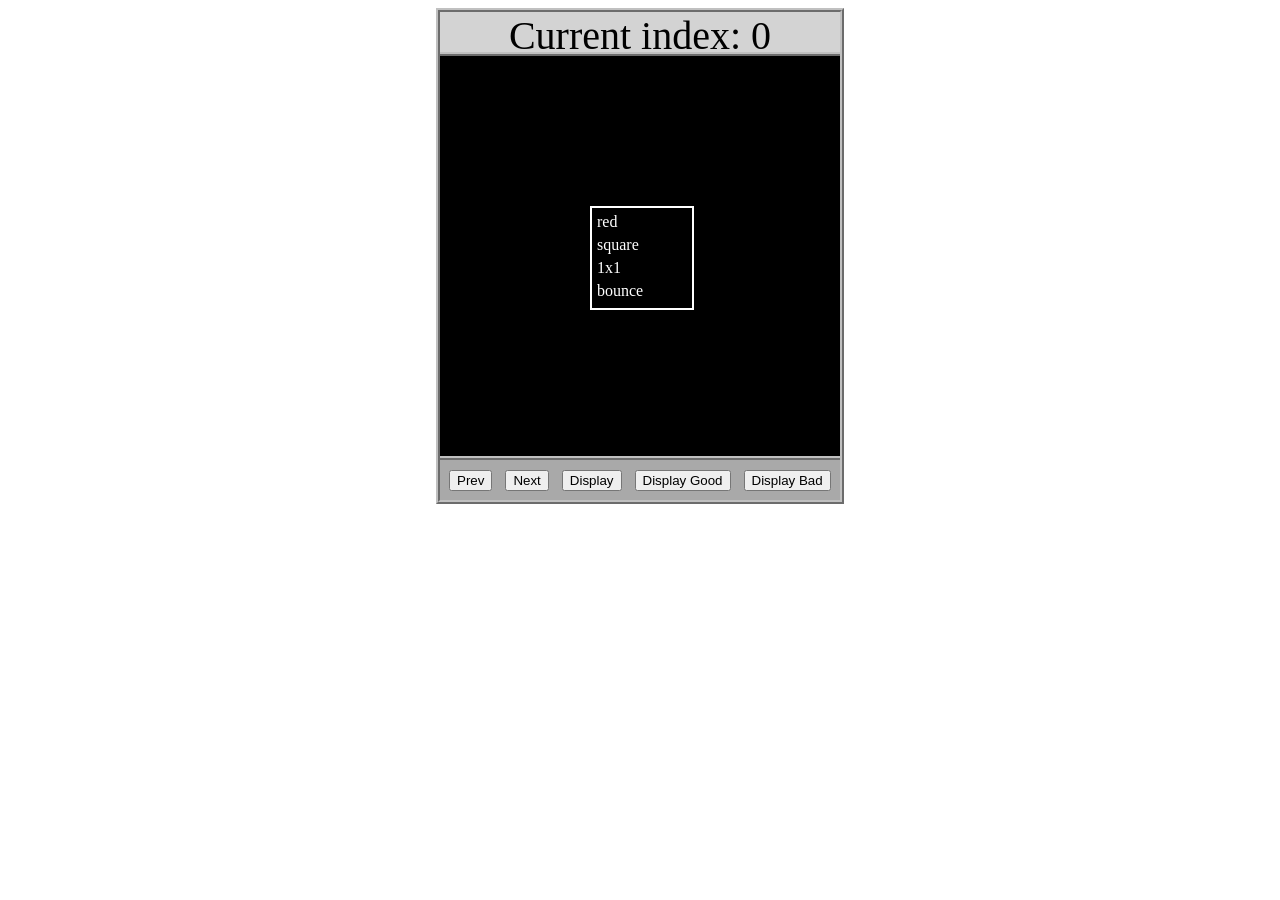
<file: asd-projects/data-shapes/index.html>
<!DOCTYPE html>
<html>
  <head>
    <meta charset="utf-8" />
    <meta name="viewport" content="width=device-width" />
    <title>Data Shapes</title>
    <link rel="stylesheet" href="index.css" />
    <script src="https://code.jquery.com/jquery-3.1.0.js"></script>
    <script src="index.js"></script>
  </head>
  <body>
    <div id="board">
      <div id="info-bar">Current index: 0</div>
      <div id="shape-container">
        <div id="shape"></div>
      </div>
      <div id="button-box">
        <button id="cycle-left">Prev</button>
        <button id="cycle-right">Next</button>
        <button id="execute1">Display</button>
        <button id="execute2">Display Good</button>
        <button id="execute3">Display Bad</button>
      </div>
    </div>
  </body>
</html>
</file>
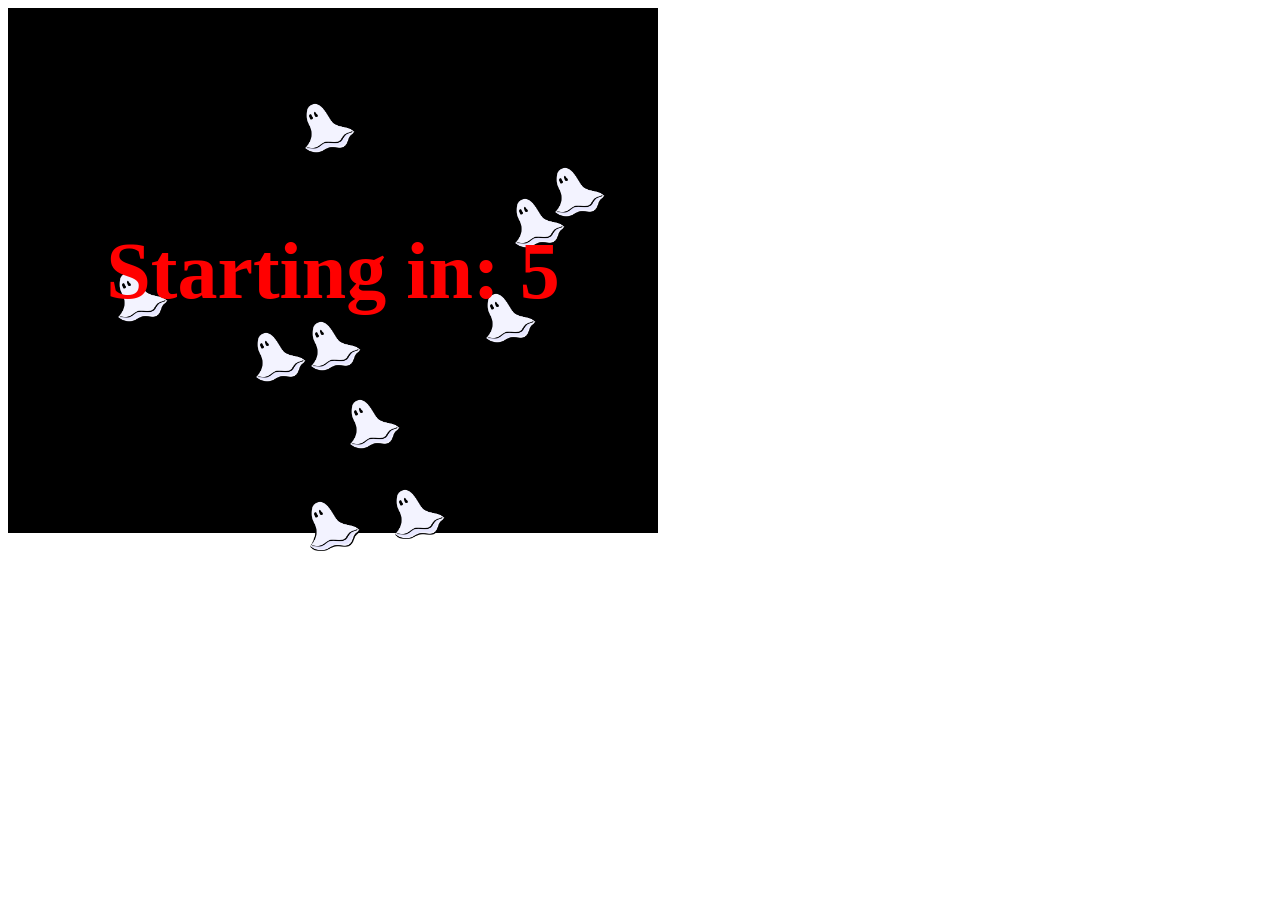
<file: asd-projects/debugging-exercise/index.html>
<!DOCTYPE html>
<html>
<head>
    <meta charset="utf-8">
    <meta name="viewport" content="width=device-width">
    <title>Debugger Exercise</title>
    <link rel="stylesheet" href="index.css">
    <script src="https://code.jquery.com/jquery-3.1.0.js"></script>
    <script src="index.js"></script>
</head>
<body>
    <div id="board">

    </div>
</body>
</html>
</file>
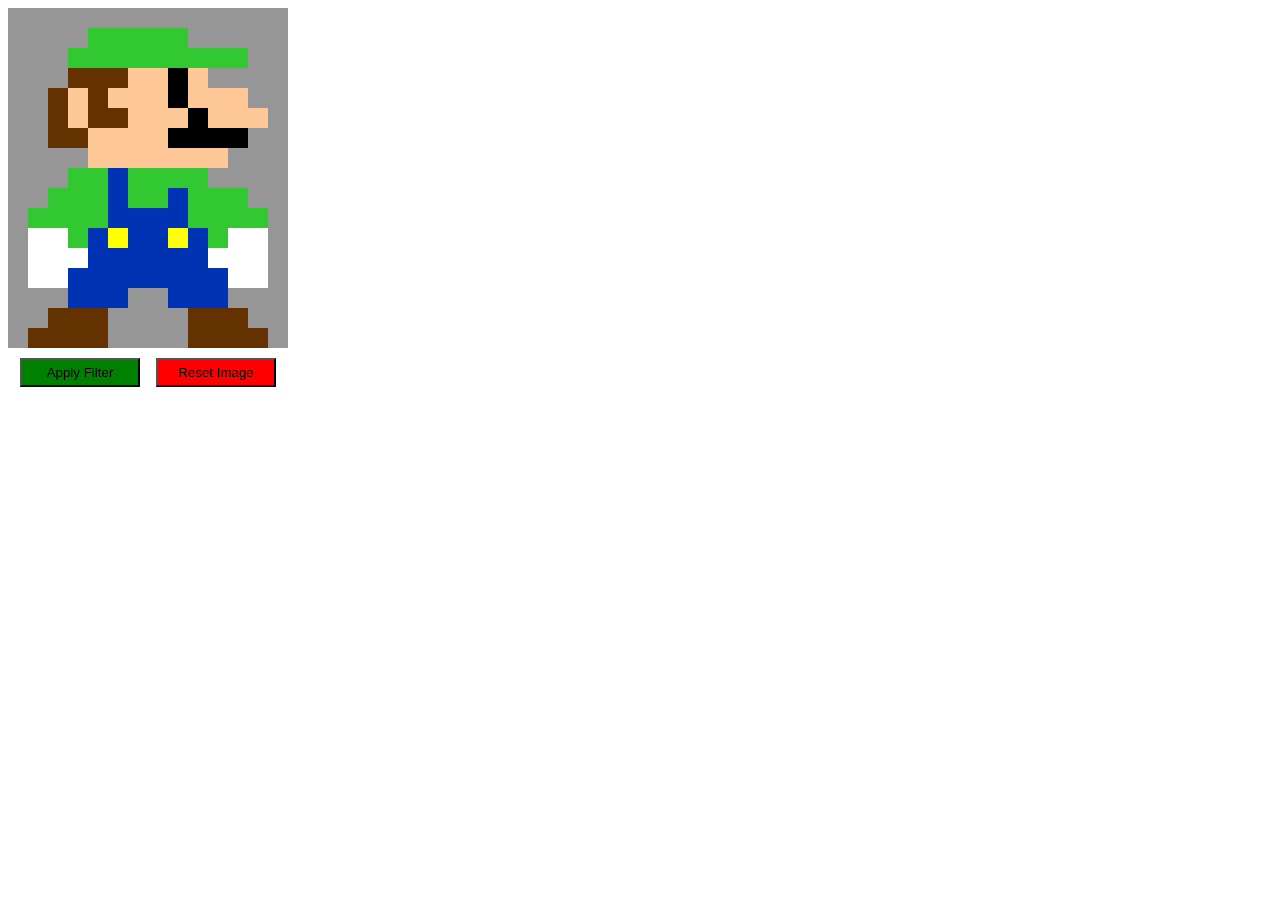
<file: asd-projects/image-filtering/index.html>
<!DOCTYPE html>
<html>
  <head>
    <script src="https://code.jquery.com/jquery-3.1.0.js"></script>
    <meta charset="utf-8" />
    <meta name="viewport" content="width=device-width" />
    <link rel="stylesheet" href="index.css" />
    <script src="image.js"></script>
    <script src="index.js"></script>
    <title>Image Filtering</title>
  </head>
  <body>
    <div id="display"></div>
    <div id="button-box">
      <button id="apply">Apply Filter</button>
      <button id="reset">Reset Image</button>
    </div>
  </body>
</html>
</file>
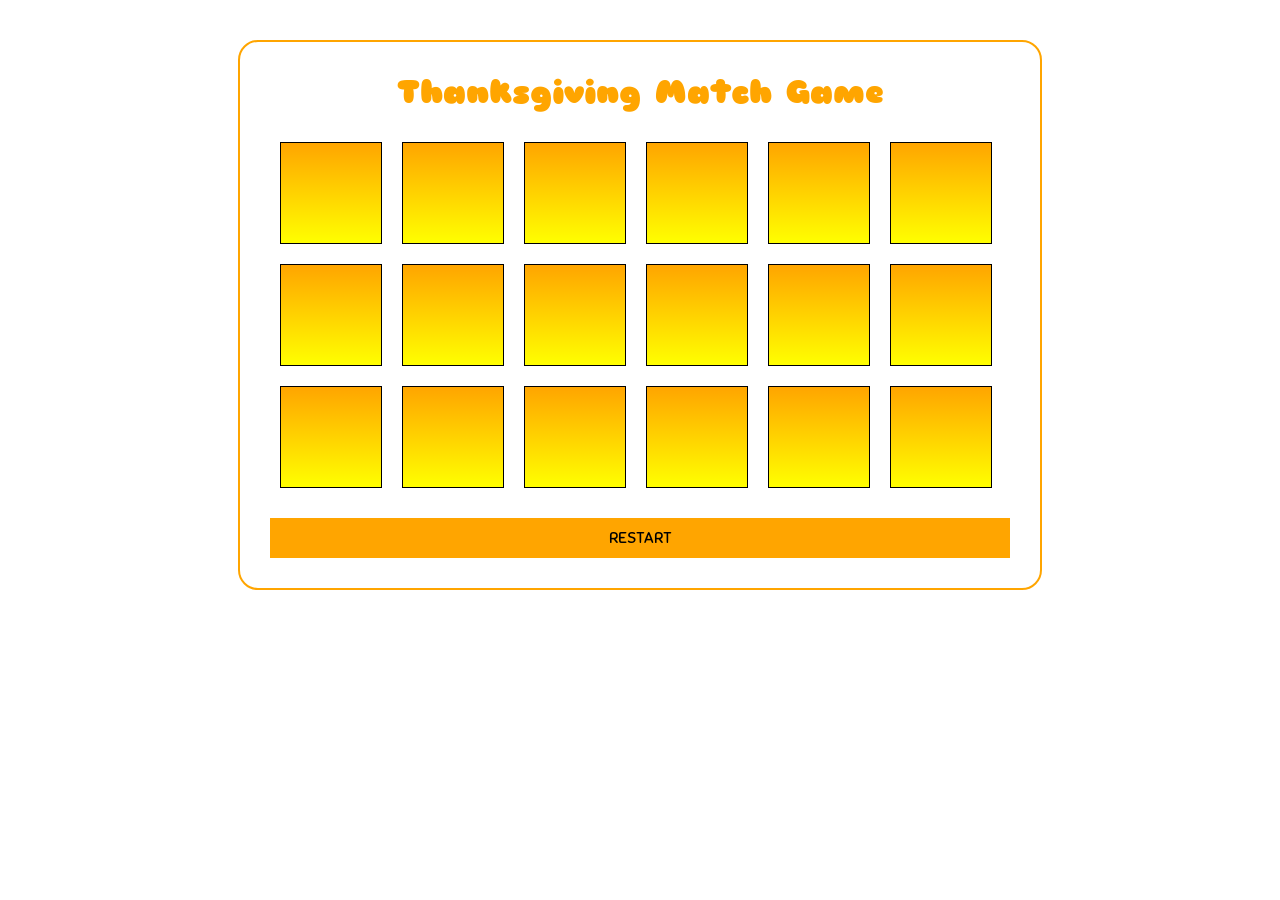
<file: asd-projects/matching-game/index.html>
<html>

<head>
	<title>Thanksgiving Match Game</title>

	<link href="https://fonts.googleapis.com/css2?family=Sniglet&display=swap" rel="stylesheet">
	<script src="https://ajax.googleapis.com/ajax/libs/jquery/3.5.1/jquery.min.js"></script>
	<script type="text/javascript" src="logic.js"></script>
	<link rel="stylesheet" href="style.css">

	<style>
		
		/* Add your css here */



	</style>
</head>

<body>
<!-- Add your html here -->
<div id="game-wrapper">
  <h1>Thanksgiving Match Game</h1>
  <div id="match-grid">
  </div>
  <a onclick="start()">RESTART</a>
</div>



	<script>
		/* Add the images in following array */
		var images = ["pumpkin.png", "boat.png", "corn.png", "slice.png", "pie.png"];

		start();

	</script>
</body>

</html>
</file>
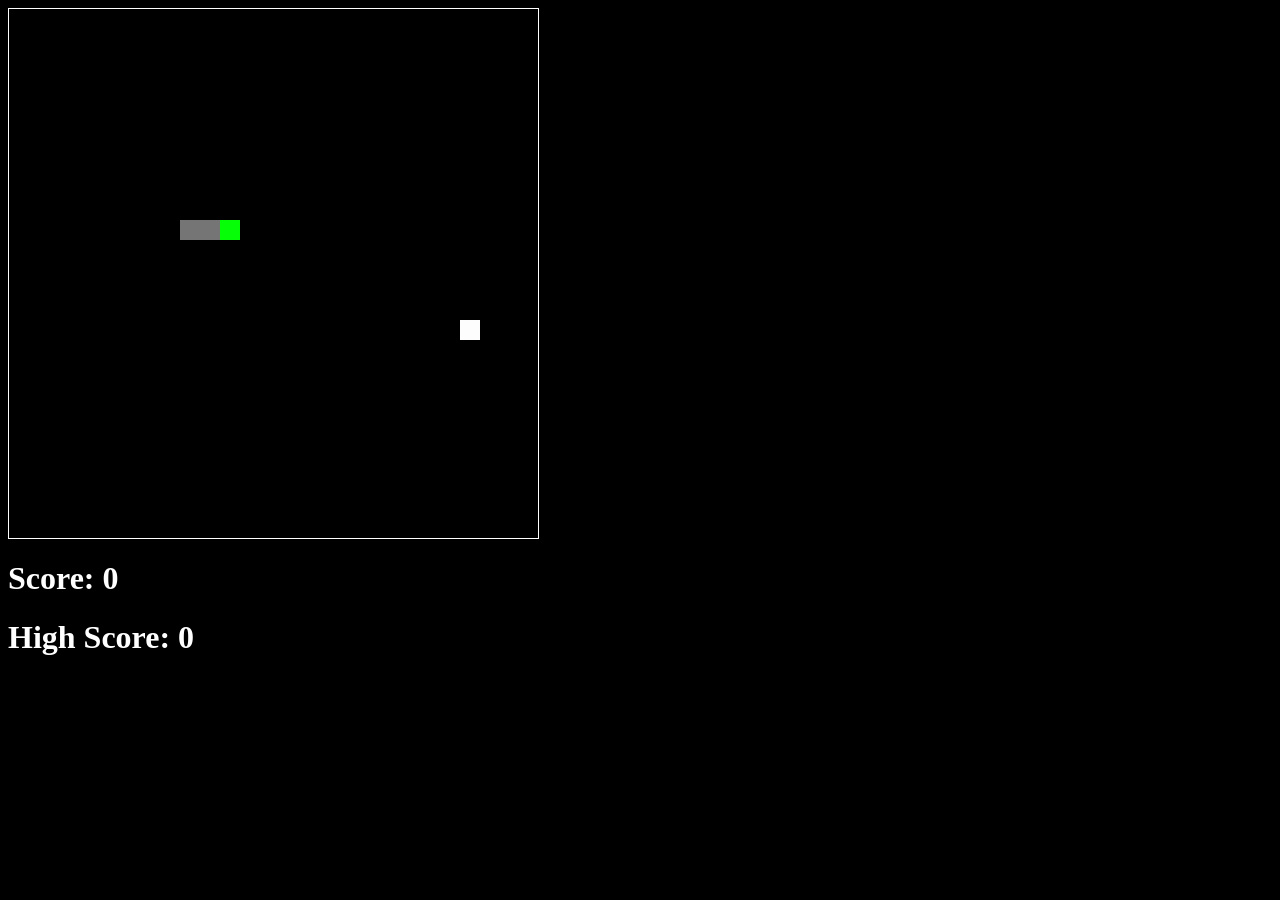
<file: asd-projects/snake/index.html>
<!DOCTYPE html>
<html>

  <head>
    <title>Snake</title>
    <!--Link jQuery and CSS here-->
    <link rel="stylesheet" type="text/css" href="index.css" />
    <script src="jquery.min.js"></script>
  </head>
  <body>
    <div id="board"></div>
    <h1 id="score">Score: 0</h1>
    <h1 id="highScore">High Score: 0</h1>
  </body>
  
  <!-- Link index.js here -->
  <script src="index.js"></script>
</html>
</file>
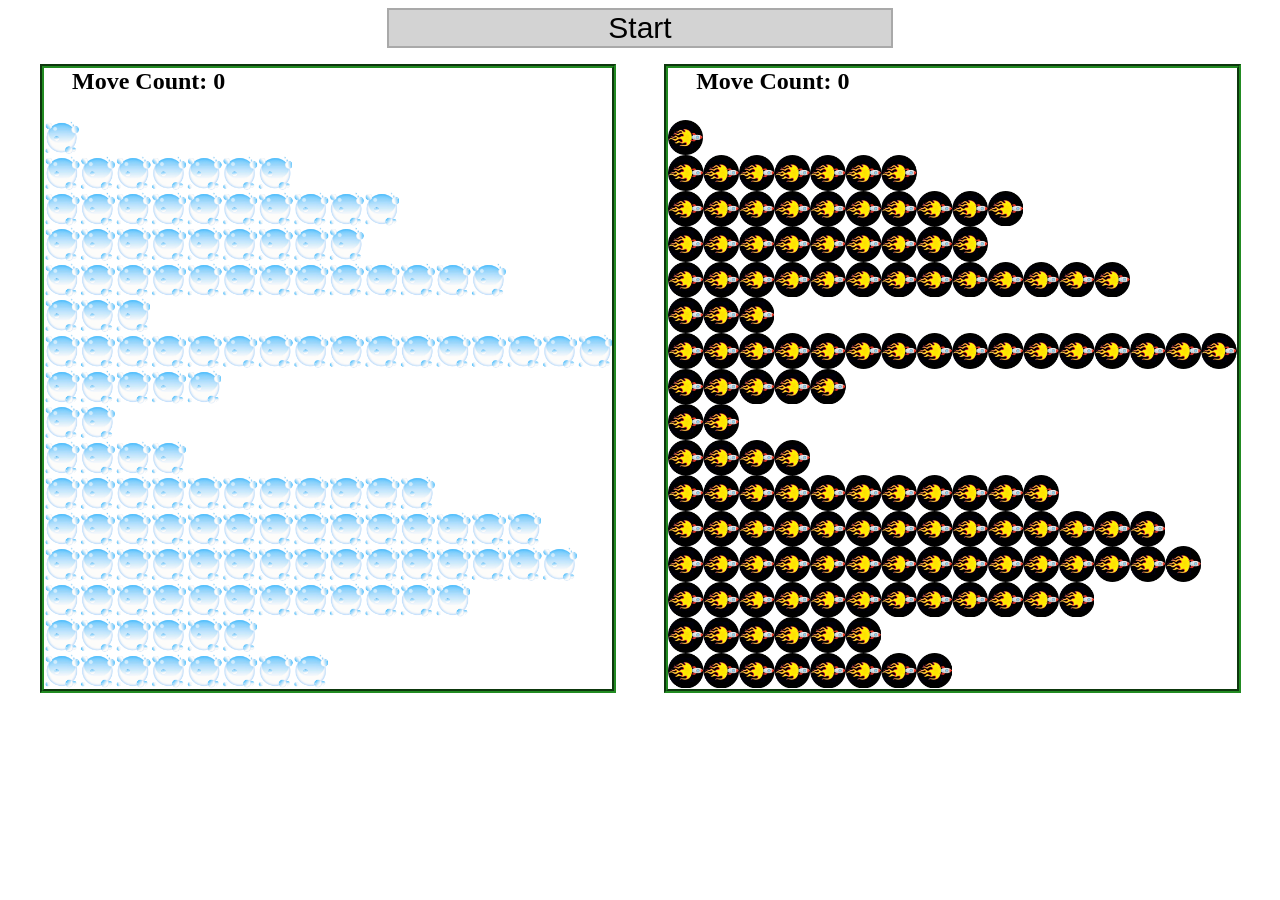
<file: asd-projects/sorting/index.html>
<!DOCTYPE html>
<html>
<head>
    <script src="https://code.jquery.com/jquery-3.1.0.js"></script>    
    <meta charset="utf-8">
    <meta name="viewport" content="width=device-width">
    <link rel="stylesheet" href="index.css">
    <script src="setup.js"></script>
    <script src="index.js"></script>
    <script src="run.js"></script>
    <title>Sorting</title>
</head>
<body>
    <div id="fullContainer">
        <div id="buttonContainer">
          <button id="goButton">Start</button>
        </div>
        <div id="sortContainer">
            <div class="subContainer" id="bubbleArea">
                <h2 id="bubbleCounter">Move Count: 0</h2>
                <div id="displayBubble">

                </div>
            </div>

            <div class="subContainer" id="quickArea">
                <h2 id="quickCounter">Move Count: 0</h2>
                <div id="displayQuick">

                </div>
            </div>
        </div>
    </div>
</body>
</html>
</file>
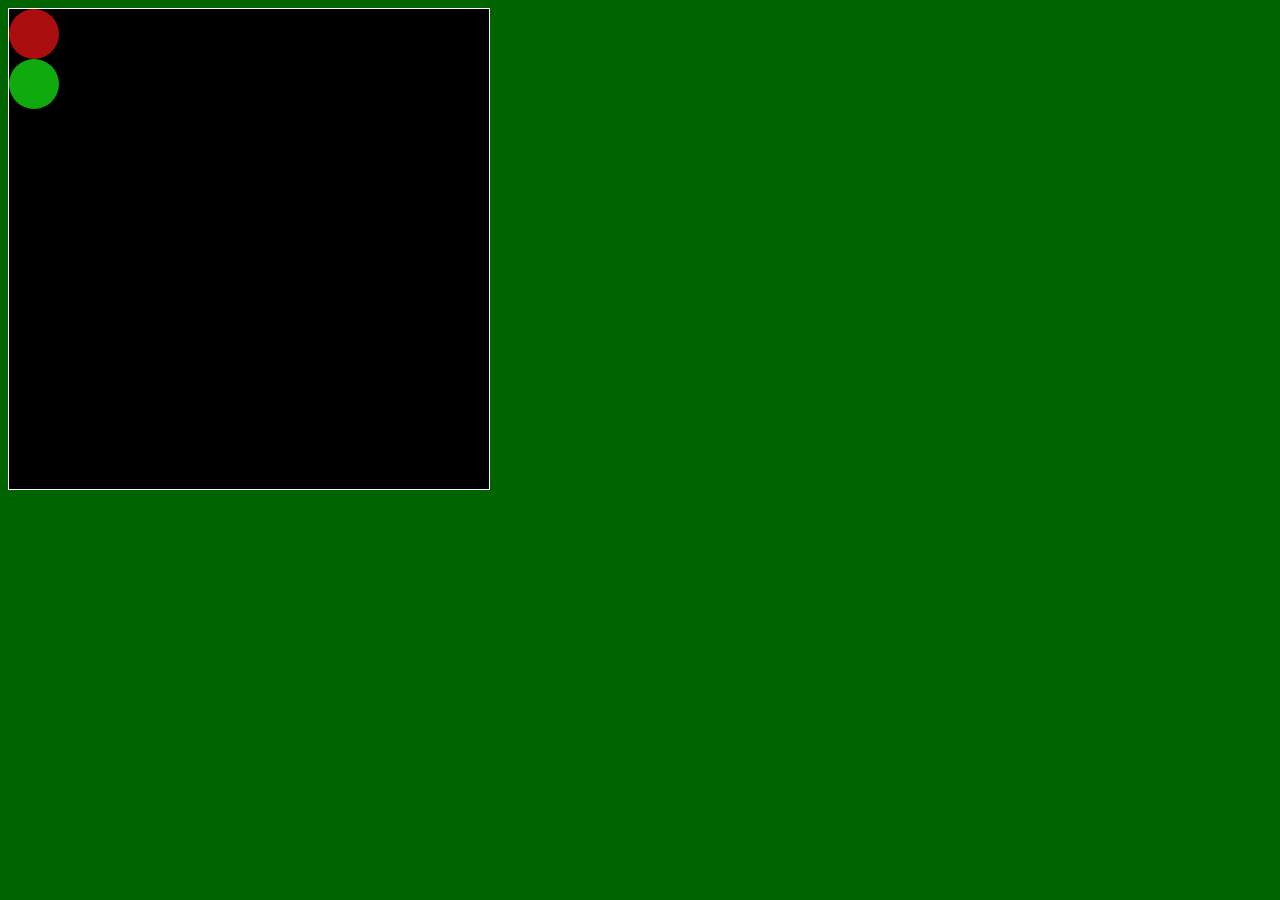
<file: asd-projects/walker/index.html>
<!DOCTYPE html>
<html>
  <head>
    <title>Title</title>
    <!-- Load CSS files -->
    <link rel="stylesheet" type="text/css" href="index.css">
    
    <!-- Load JavaScript files -->
    <script src="jquery.min.js"></script>
    <script src="index.js"></script>
  </head>
  
  <body>
    <div id='board'>
      <div id='walker'></div>
      <div id='walker2'></div>
    </div>
  </body>
</html>
</file>
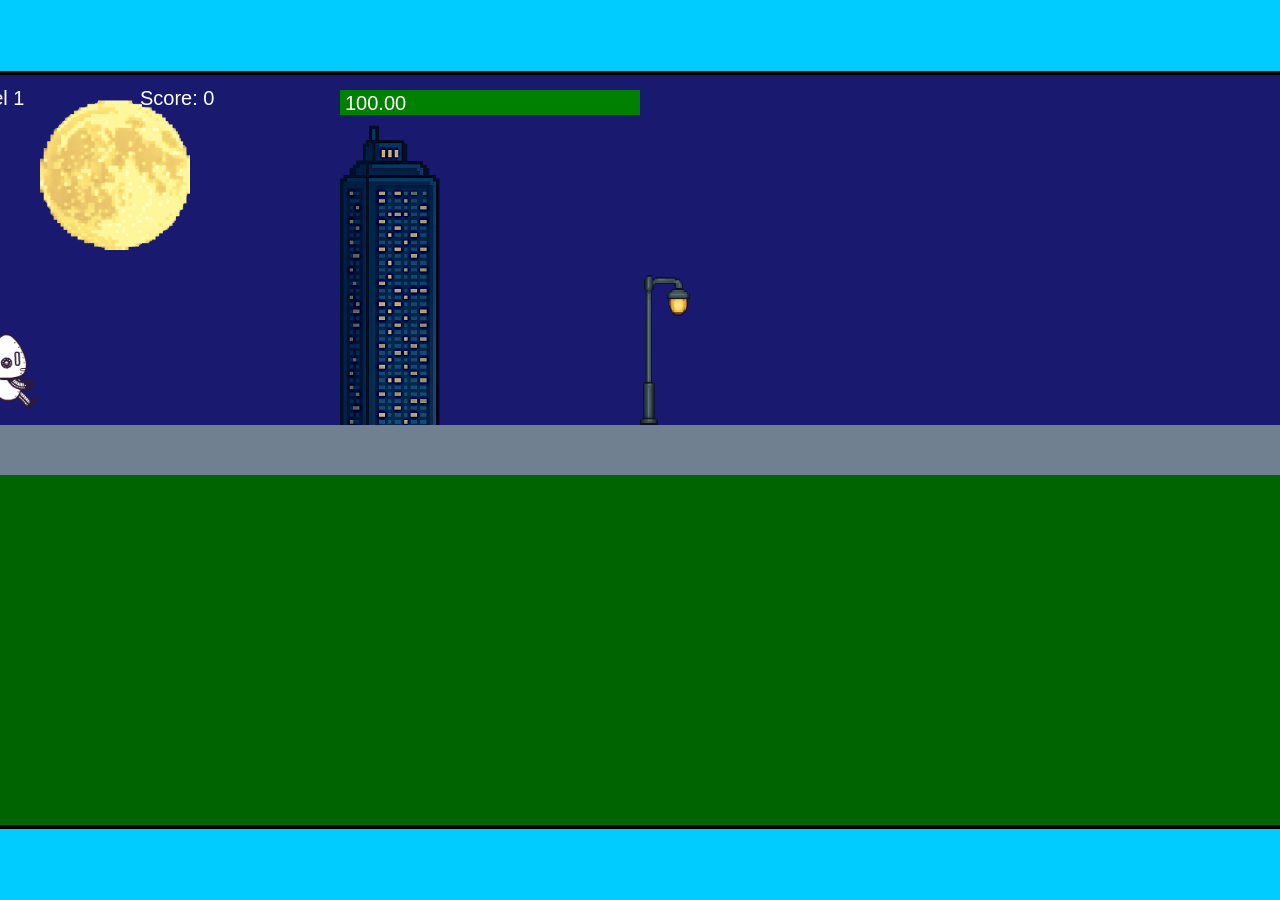
<file: fsd-projects/runtime/index.html>
<!DOCTYPE html>
<html lang="en">
  <head>
    <meta charset="UTF-8" />
    <meta name="viewport" content="width=device-width, initial-scale=1.0" />
    <title>Runtime Neo</title>
    <link rel="stylesheet" href="runtime.css" />
    <script src="https://code.jquery.com/jquery-3.1.0.js"></script>
    <script src="setup.js"></script>
    <script src="levels.js"></script>
    <script src="scenery.js"></script>
    <script src="student.js"></script>
    <script src="main.js"></script>
  </head>
  <body id="body">
    <canvas id="gameCanvas" width="1400" height="750"></canvas>
    <img id="player" src="images/halle.png" />
    <img id="projectile" src="images/projectile.png" />
    <img id="basicPlatform" src="images/interactable/basicPlatform.png" />
    <img id="spikes" src="images/interactable/spikes.png" />
    <img id="bug" src="images/interactable/bug.png" />
    <img id="healthUp" src="images/interactable/healthUp.png" />
    <img id="flag" src="images/interactable/flag.png" />
    <img id="moon" src="images/backgrounds/moon.png" />
    <img id="building" src="images/backgrounds/building.png" />
    <img id="lamp" src="images/backgrounds/lamp.png" />
  </body>
</html>
</file>
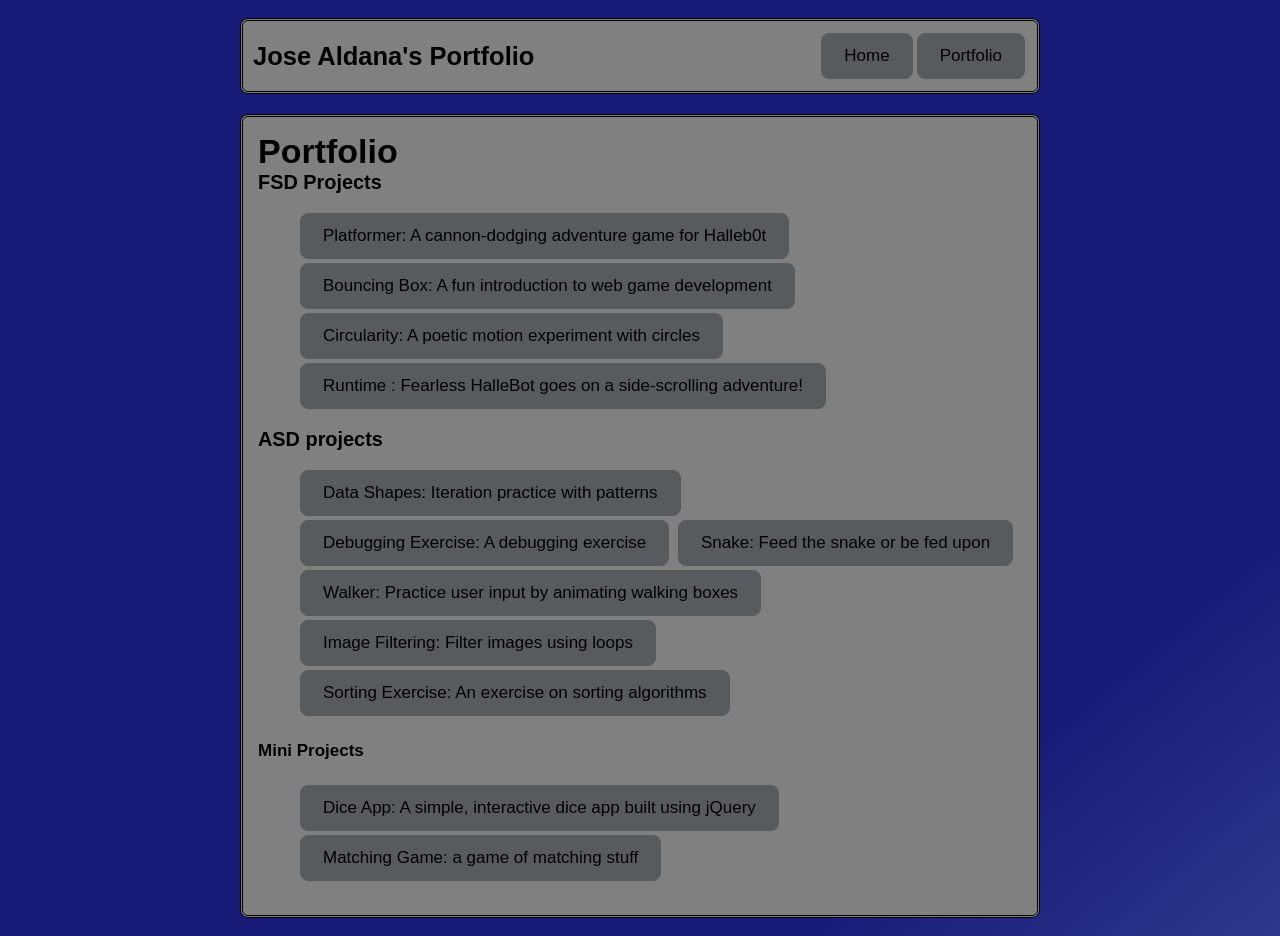
<file: portfolio.html>
<!DOCTYPE html>
<html>
  <head>
    <title>Jose Aldana's Portfolio</title>
    <link rel="stylesheet" href="style.css" />
  </head>

  <body>
    <!-- All content goes here -->
    <div id="all-contents">
      <nav>
        <h1>Jose Aldana's Portfolio</h1>
        <ul id="nav-ul">
          <li class="nav-li">
            <a href="index.html">Home</a>
          </li>
          <li class="nav-li">
            <a href="portfolio.html">Portfolio</a>
          </li>
        </ul>
      </nav>

      <main>
        <div class="content">
          <h1>Portfolio</h1>
          <h3>FSD Projects</h3>
          <ul Id="portfolio">
            <li class="nav-li">
              <a href="fsd-projects/platformer/">Platformer: A cannon-dodging adventure game for Halleb0t</a>
            </li>
            <li class="nav-li">
              <a href="fsd-projects/bouncing-box/">Bouncing Box: A fun introduction to web game development</a>
            </li>
            <li class="nav-li">
              <a href="fsd-projects/circularity/">Circularity: A poetic motion experiment with circles</a>
            </li>
            <li class="nav-li">
              <a href="fsd-projects/runtime/">Runtime : Fearless HalleBot goes on a side-scrolling adventure!</a>
            </li>
          <!-- ASD projects will go here -->
          </ul>
          <h3>ASD projects</h3>
          <ul id = "portfolio">
            <li class = "nav-li">
              <a href="asd-projects/data-shapes"> Data Shapes: Iteration practice with patterns</a>
            </li>
            <li class = "nav-li">
              <a href="asd-projects/debugging-exercise"> Debugging Exercise: A debugging exercise</a>
            </li>
            <li class = "nav-li">
              <a href="asd-projects/snake">Snake: Feed the snake or be fed upon</a>
            </li>
            <li class = "nav-li">
              <a href="asd-projects/walker">Walker: Practice user input by animating walking boxes</a>
            </li>
            <li class = "nav-li">
              <a href="asd-projects/image-filtering">Image Filtering: Filter images using loops</a>
            </li>
            <li class = "nav-li"><a href="asd-projects/sorting">Sorting Exercise: An exercise on sorting algorithms</a>
            </li>
          </ul>
          <h4>Mini Projects</h4>
          <ul id ="portfolio">
              <li class = "nav-li">
                <a href="asd-projects/dice-app"> Dice App: A simple, interactive dice app built using jQuery</a>
              </li>
              <li class = "nav-li">
                <a href="asd-projects/matching-game"> Matching Game: a game of matching stuff</a>
              </li>
            </li>
          </ul>
        </div>
      </main>
    </div>
  </body>
</html>
</file>
<file: asd-projects/data-shapes/index.css>
#board {
  width: 400px;
  margin: auto;
  border: silver ridge 4px;
}

#info-bar {
  width: 400px;
  height: 40px;
  background: lightgray;
  font-size: 40px;
  text-align: center;
}

#shape-container {
  width: 400px;
  height: 400px;
  background: black;
  border-top: silver ridge 4px;
  border-bottom: silver ridge 4px;
}

#button-box {
  width: 400px;
  height: 40px;
  background: darkgray;
}

#shape {
  color: white;
  width: 100px;
  height: 100px;
  position: relative;
  top: 150px;
  left: 150px;
  border: white solid 2px;
  display: block;
}

button {
  width: auto;
  height: auto;
  margin: auto;
  margin-top: 10px;
  margin-left: 9px;
}

p {
  margin: 5px;
}
</file>
<file: asd-projects/debugging-exercise/index.css>
#board {
  background: black;
  width: 650px;
  height: 525px;
  left: 0px;
  top: 0px;
}

.ghost {
  width: 50px;
  height: 50px;
  z-index: 100;
  position: absolute;
}
</file>
<file: asd-projects/image-filtering/index.css>
.square {
  width: 20px;
  height: 20px;
  position: absolute;
}

body > div {
  position: relative;
}

#button-box {
  position: relative;
  top: 350px;
}

button {
  width: 120px;
  padding: 5px;
  margin-left: 12px;
}

#apply {
  background: green;
}

#reset {
  background: red;
}
</file>
<file: asd-projects/matching-game/style.css>
#match-grid {
    display: flex;
    flex-flow: row wrap;
    align-items: center;
    padding: 10px;
    perspective: 600px;
}
#match-grid .card-container {
    width: 100px;
    height: 100px;
    border: 1px solid black;
    margin: 10px;
    position: relative;
    transition: transform 1s;
    transform-style: preserve-3d;
}
#match-grid .card-container > .card_back{
  transition: box-shadow 0.3s;
}
#match-grid .card-container.matched > .card_back{
  box-shadow: inset 0 0 5px 5px forestgreen;
}

body {
  text-align: center;
  background-image: url("https://lh3.googleusercontent.com/drive-storage/AJQWtBMwckIF5svsMlJlzO1kacQuARhRkl1gdxtR-iTSkj5DEEKTSD6gSjfaEUfGFCYU02r-2h64CucsSabhBO5IPCiKMZJyxQsa9EeJ3LBwjcq2eFfV=w1920-h868?auditContext=forDisplay");
  background-size: 50%;
}

h1 {
  font-family: 'Sniglet', cursive;
  color: orange;
  margin: 10px;
}
#game-wrapper {
  width: 760px;
  margin: auto;
  margin-top: 40px;
  padding: 20px;
  background-color: #ffffff;
  border-radius: 20px;
  border: 2px solid orange;
}

.card {
  position: absolute;
  height: 100%;
  width: 100%;
  backface-visibility: hidden;
}

.card_front {
  background-image:
 linear-gradient(orange, yellow);
}

.card_back {
  background: #ffffff;
  transform: rotateY( 180deg );
}

.card_back img {
  width: 80px;
  height: 80px;
  margin-top: 10px;
}

.is-flipped {
  transform: rotateY(180deg);
}

a {
  font-family: 'Sniglet', cursive;
  background-color: orange;
  display: block;
  padding: 10px;
  margin: 10px;
}
</file>
<file: asd-projects/snake/index.css>
body {
  background-color: rgb(0, 0, 0);
}

#board {
  width: 529px;
  height: 529px;
  border: 1px solid white;
  background-image: url(https://cdn.cnn.com/cnn/interactive/2022/12/world/best-space-photos-2022/media/images/top2v.jpg);
}

#score, #highScore {
  color: white;
}

.snake, .apple {
  display: block;
  width: 20px;
  height: 20px;
  position: absolute;
  user-select: none;
}

.snake {
  background-color: rgb(117, 117, 117);
  z-index: 2;
}

#snake-head {
  background-color: rgb(6, 255, 6);
}

.apple {
  background-color: rgb(253, 253, 253);
  z-index: 1;
}
</file>
<file: asd-projects/sorting/index.css>
#fullContainer {
    width:100%;
}
#buttonContainer {
    margin:auto;
    width: 40%;
}
#goButton {
    margin: auto;
    width: 100%;
    border: 2px darkgray double;
    background: lightgray;
    font-size: 30px;
}
#sortContainer {
    display: table;
    margin: 0 auto;
    width: 100%;
}
.subContainer {
    display: inline-block;
    width:45%;
    border: 4px forestgreen groove;
    margin-top: 1.25%;
}
#bubbleArea {
    margin-left: 2.5%;
}
#quickArea {
    margin-left: 3.75%;
}
.subContainer > h2 {
    margin-left: 5%;
    height: 32px;
    margin-top: 0;
}
.sortElement {
    background-position: center;
    background-repeat: repeat-x;
    position: absolute;
    left: 0px;
    margin: 0;
    padding: 0;
}
.subContainer > div {
    position: relative;
}
.bubbleElement {
    background: url('img/bubble.png');
    /*border: 2px aqua ridge;*/
}
.quickElement {
    background: url('img/quick.png');
    /*border: 2px firebrick ridge;*/
}
</file>
<file: asd-projects/walker/index.css>
body {
  background-color: darkgreen;
}

#board {
  width: 480px;
  height: 480px;
  border: 1px solid white;
  background-color: black;
  position: relative;
}

#walker {
  background-color: rgb(170, 14, 14);
  width: 50px;
  height: 50px;
  border-radius: 50px;
  position: relative;
  left: 100px;
  top: 100px; 
}

#walker2 {
  background-color: rgb(14, 170, 14);
  width: 50px;
  height: 50px;
  border-radius: 50px;
  position: relative;
  left: 100px;
  top: 100px; 
}
</file>
<file: fsd-projects/runtime/runtime.css>
/* runtime.css */
/* Styles for Runtime Neo auto-runner game */

img {
  display: none;
}

#gameCanvas {
  position: absolute;
  border: 4px solid #000;
  top: 50%;
  left: 50%;
  transform: translate(-50%, -50%);
}

body {
  margin: 0;
  background-color: #00ccff;
  font-family: Arial, sans-serif;
  text-align: center;
  overflow: hidden;
}
</file>
<file: style.css>
* {
  box-sizing: border-box;
}

body {
  overflow-x: hidden;
  background: linear-gradient(
    140deg,
    #181b77,
    #181b77,
    #718fcb,
    #181b77,
    #718fcb,
    #181b77
  );
  background-size: 400% 400%;
  animation: moving-background 24s linear infinite alternate;

  color: black;
  padding: 10px;
  font-family: sans-serif;
  font-size: 17px;
}

@keyframes moving-background {
  from {
    background-position: 0% 15%;
  }

  to {
    background-position: 100% 15%;
  }
}

#all-contents {
  max-width: 800px;
  margin: auto;
}

/* navigation menu */
nav {
  background: gray;
  margin: 0 auto;
  display: flex;
  padding: 10px;
  border-style: double;
  border-radius: 8px;
}

h1 {
  display: flex;
  align-items: center;
  color: black;
  flex: 1;
  margin: 0;
}

#nav-ul {
  list-style-type: none;
  margin: 0;
  padding: 0;
  display: flex;
}

.nav-li {
  display: inline-block;
  background-color: #575b5e;
  padding: 10px 20px;
  margin: 2px;
  border: #575b5e;
  border-radius: 8px;
  border-style: double;
}

.nav-li:hover {
    background-color: white;
}

a {
  display: block;
  text-decoration: none;
  color: black;
  text-align: center;
}

/* main container area beneath menu */
main {
  background: gray;
  display: flex;
  margin-top: 20px;
  border-style: double;
  border-radius: 8px;
}

.sidebar {
  margin-right: 25px;
  padding: 10px;
}

.sidebar-img {
  width: 200px;
}

.content {
  flex: 1;
  padding: 15px;
}

/* interests section styles */
#interests {
  border: 4px silver ridge;
  padding: 8px;
  margin-top: 20px;
}

h2,
h3 {
  margin: 0px;
}
</file>
